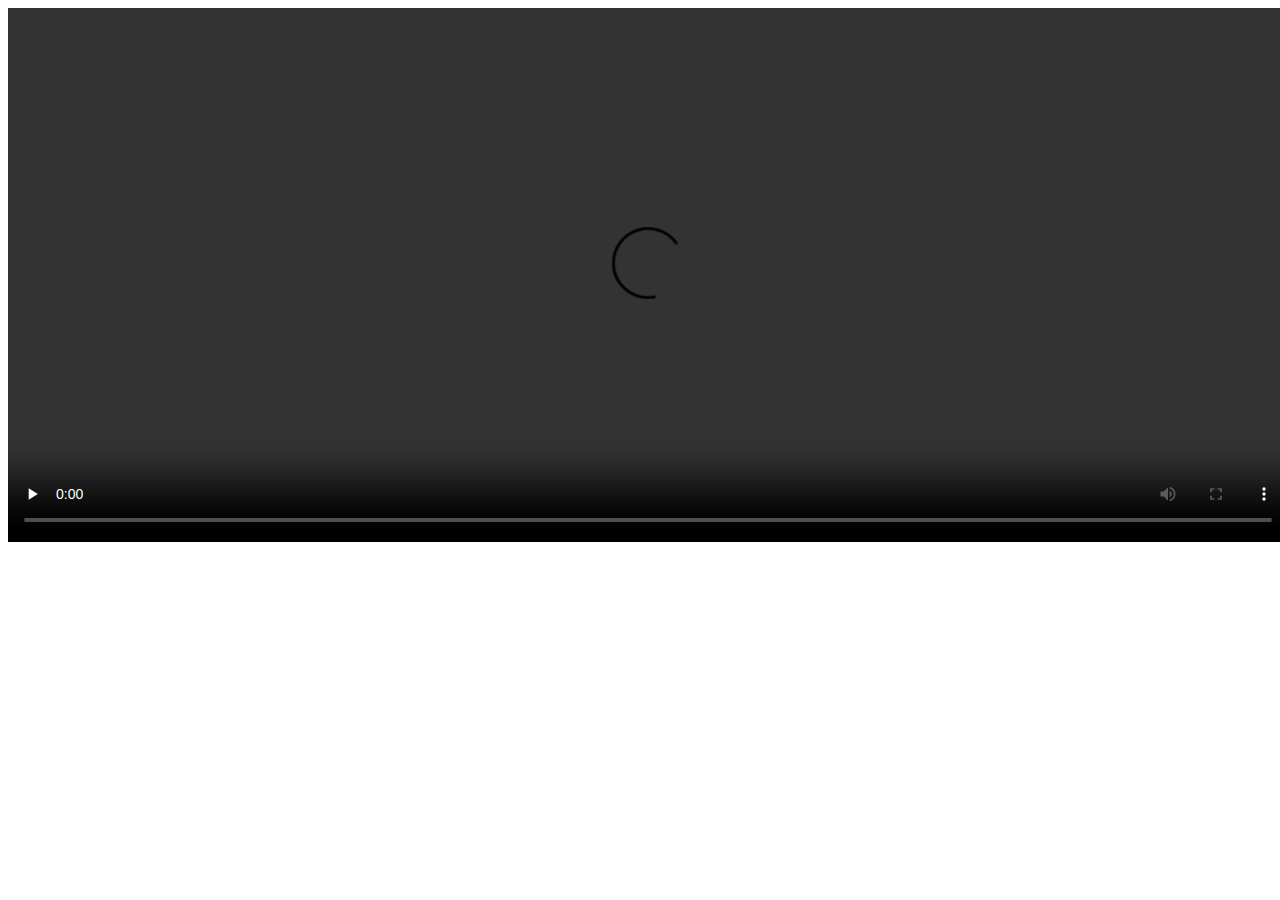
<file: client/video/index.html>
<!DOCTYPE html>
<html>
    <head>
    <title>streamws</title>
    </head>
    <body>
        <div>
            <video width="1280" height="534" id="video" controls>
                <source src="" type="video/mp4">
                Your browser does not support the video tag.
            </video>
        </div>
    </body>
</html>

<script type="text/javascript" src="js/logic.js"></script>
</file>
